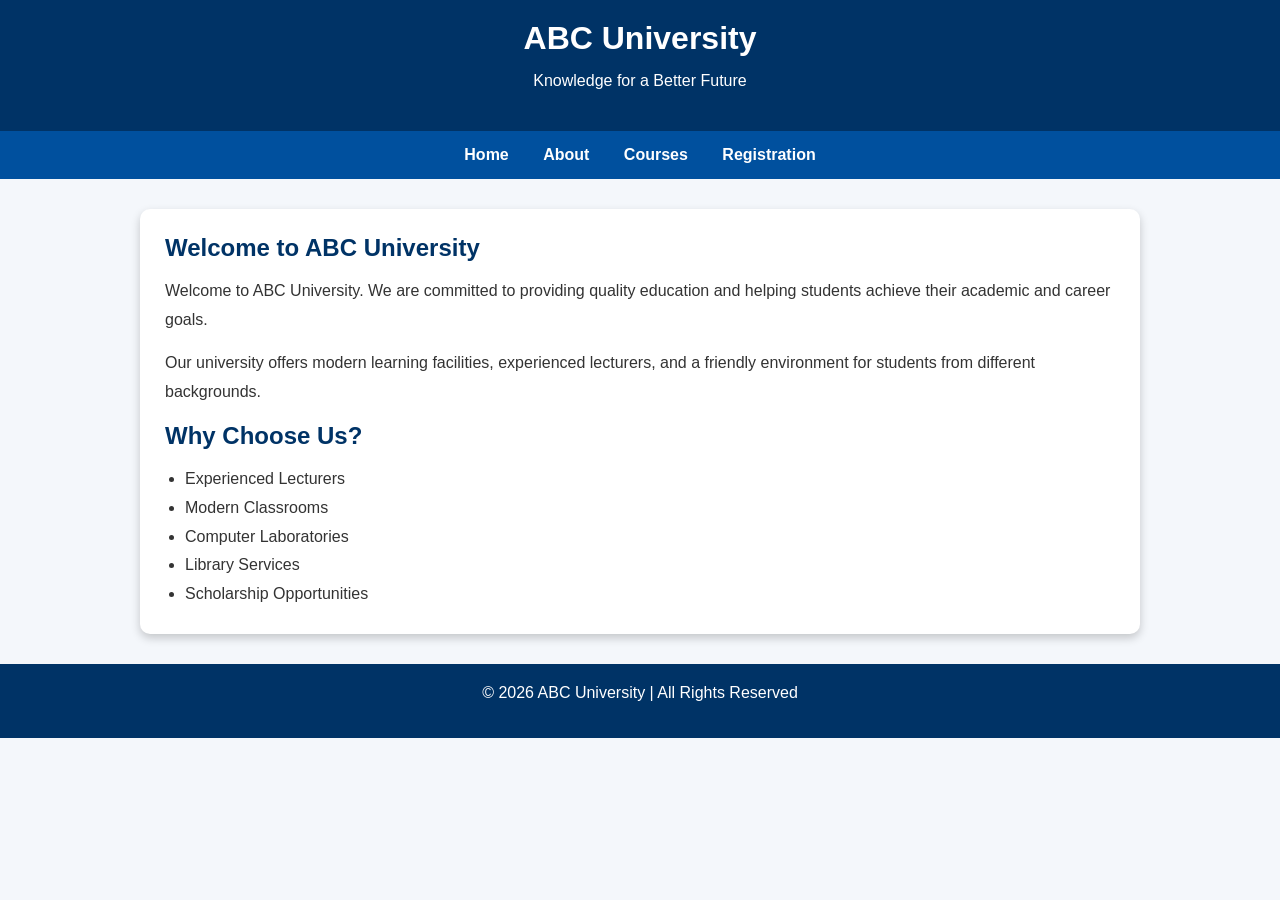
<file: index.html>
<!DOCTYPE html>
<html>
<head>
   
    <title>ABC University</title>
    <link rel="stylesheet" href="style.css">
</head>
<body>

<header>
    <h1>ABC University</h1>
    <p>Knowledge for a Better Future</p>
</header>

<nav>
    <a href="index.html">Home</a>
    <a href="about.html">About</a>
    <a href="courses.html">Courses</a>
    <a href="registration.html">Registration</a>
</nav>

<div class="container">

    <h2>Welcome to ABC University</h2>

    <p>
        Welcome to ABC University. We are committed to providing quality
        education and helping students achieve their academic and career goals.
    </p>

    <p>
        Our university offers modern learning facilities, experienced lecturers,
        and a friendly environment for students from different backgrounds.
    </p>

    <h2>Why Choose Us?</h2>

    <ul>
        <li>Experienced Lecturers</li>
        <li>Modern Classrooms</li>
        <li>Computer Laboratories</li>
        <li>Library Services</li>
        <li>Scholarship Opportunities</li>
    </ul>

</div>

<footer>
    <p>&copy; 2026 ABC University | All Rights Reserved</p>
</footer>

</body>
</html>
</file>
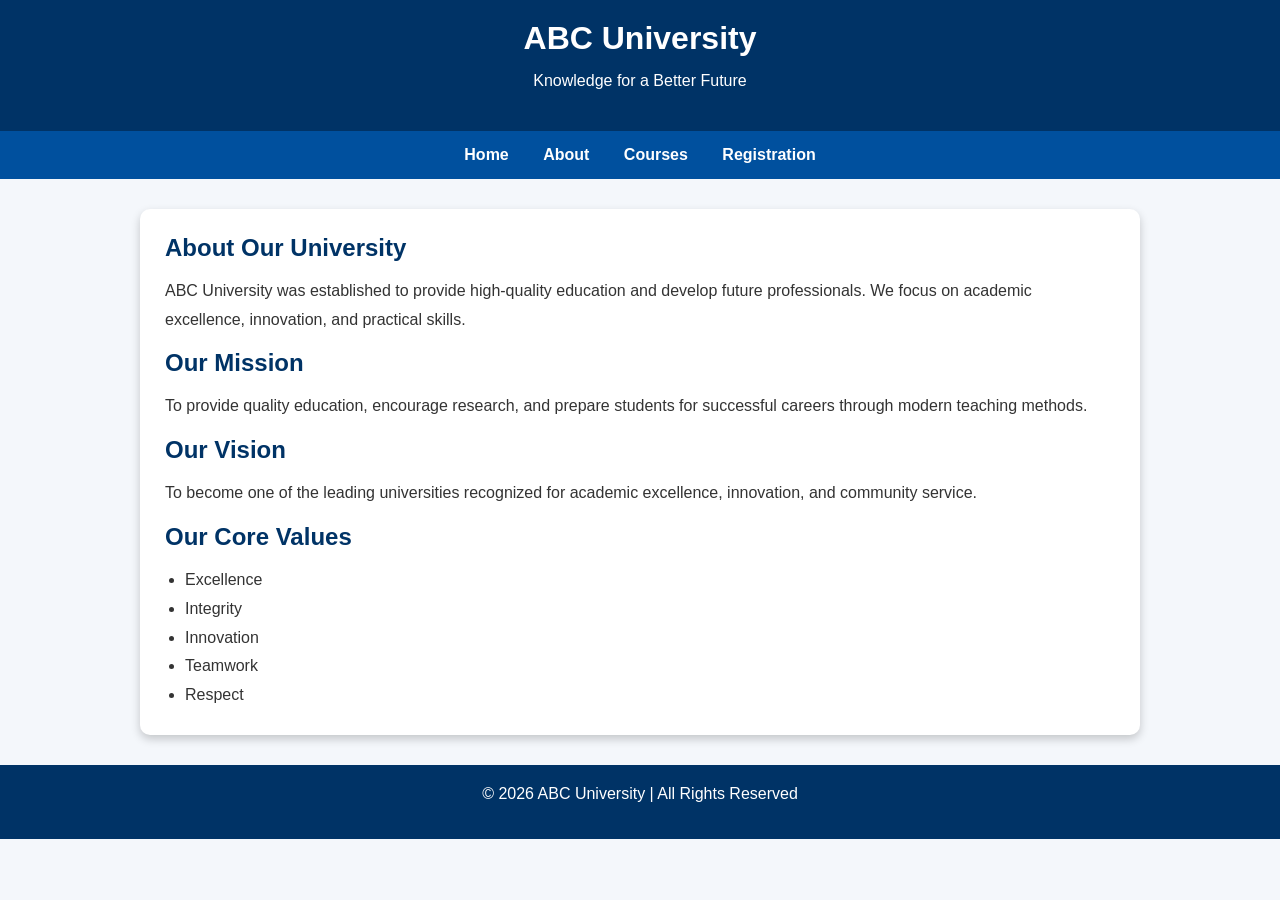
<file: about.html>
<!DOCTYPE html>
<html>
<head>
    
    <title>About - ABC University</title>
    <link rel="stylesheet" href="style.css">
</head>
<body>

<header>
    <h1>ABC University</h1>
    <p>Knowledge for a Better Future</p>
</header>

<nav>
    <a href="index.html">Home</a>
    <a href="about.html">About</a>
    <a href="courses.html">Courses</a>
    <a href="registration.html">Registration</a>
</nav>

<div class="container">

    <h2>About Our University</h2>

    <p>
        ABC University was established to provide high-quality education and
        develop future professionals. We focus on academic excellence,
        innovation, and practical skills.
    </p>

    <h2>Our Mission</h2>
    <p>
        To provide quality education, encourage research, and prepare students
        for successful careers through modern teaching methods.
    </p>

    <h2>Our Vision</h2>
    <p>
        To become one of the leading universities recognized for academic
        excellence, innovation, and community service.
    </p>

    <h2>Our Core Values</h2>

    <ul>
        <li>Excellence</li>
        <li>Integrity</li>
        <li>Innovation</li>
        <li>Teamwork</li>
        <li>Respect</li>
    </ul>

</div>

<footer>
    <p>&copy; 2026 ABC University | All Rights Reserved</p>
</footer>

</body>
</html>
</file>
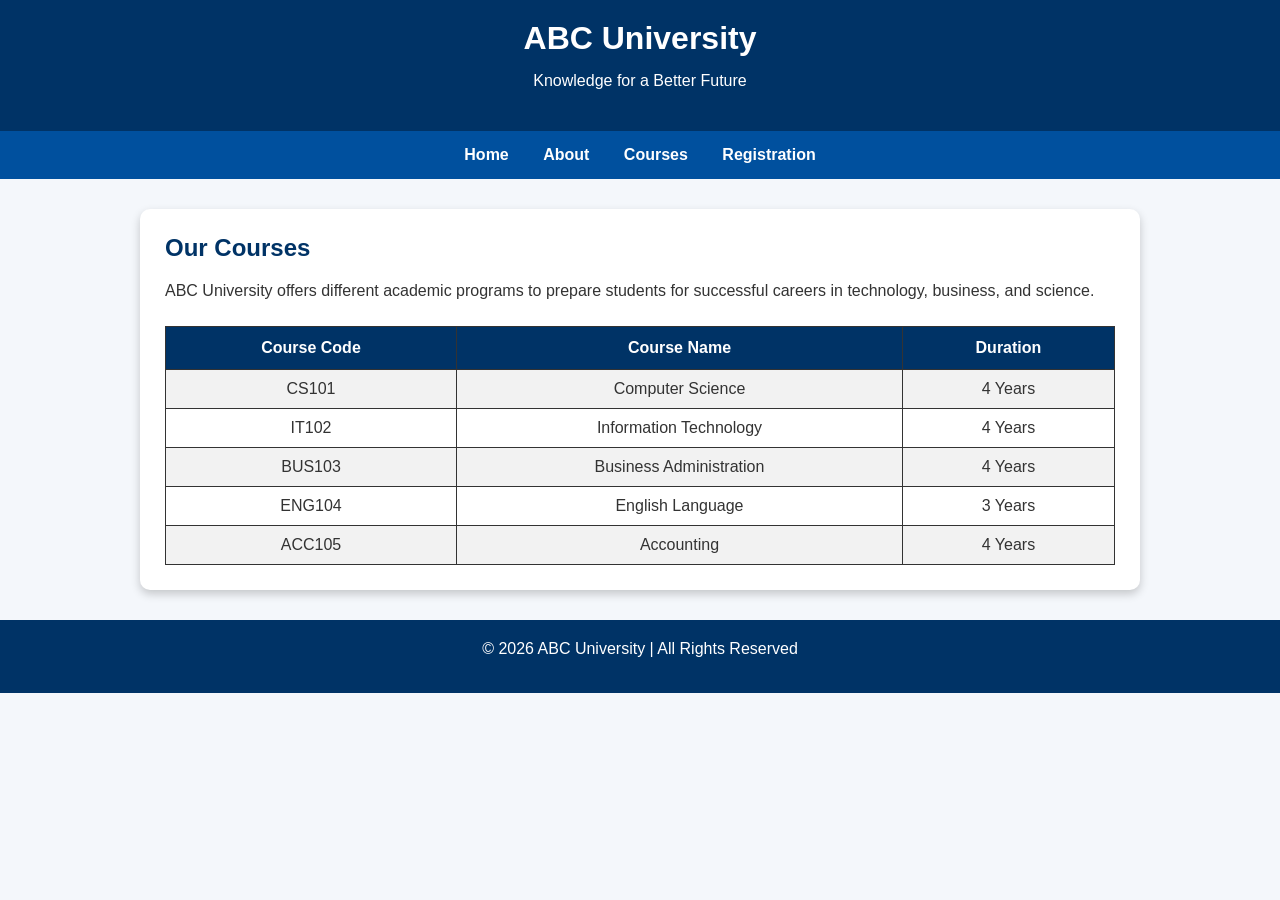
<file: courses.html>
<!DOCTYPE html>
<html>
<head>
    
    <title>Courses - ABC University</title>
    <link rel="stylesheet" href="style.css">
</head>
<body>

<header>
    <h1>ABC University</h1>
    <p>Knowledge for a Better Future</p>
</header>

<nav>
    <a href="index.html">Home</a>
    <a href="about.html">About</a>
    <a href="courses.html">Courses</a>
    <a href="registration.html">Registration</a>
</nav>

<div class="container">

    <h2>Our Courses</h2>

    <p>
        ABC University offers different academic programs to prepare students
        for successful careers in technology, business, and science.
    </p>

    <table>
        <tr>
            <th>Course Code</th>
            <th>Course Name</th>
            <th>Duration</th>
        </tr>

        <tr>
            <td>CS101</td>
            <td>Computer Science</td>
            <td>4 Years</td>
        </tr>

        <tr>
            <td>IT102</td>
            <td>Information Technology</td>
            <td>4 Years</td>
        </tr>

        <tr>
            <td>BUS103</td>
            <td>Business Administration</td>
            <td>4 Years</td>
        </tr>

        <tr>
            <td>ENG104</td>
            <td>English Language</td>
            <td>3 Years</td>
        </tr>

        <tr>
            <td>ACC105</td>
            <td>Accounting</td>
            <td>4 Years</td>
        </tr>

    </table>

</div>

<footer>
    <p>&copy; 2026 ABC University | All Rights Reserved</p>
</footer>

</body>
</html>
</file>
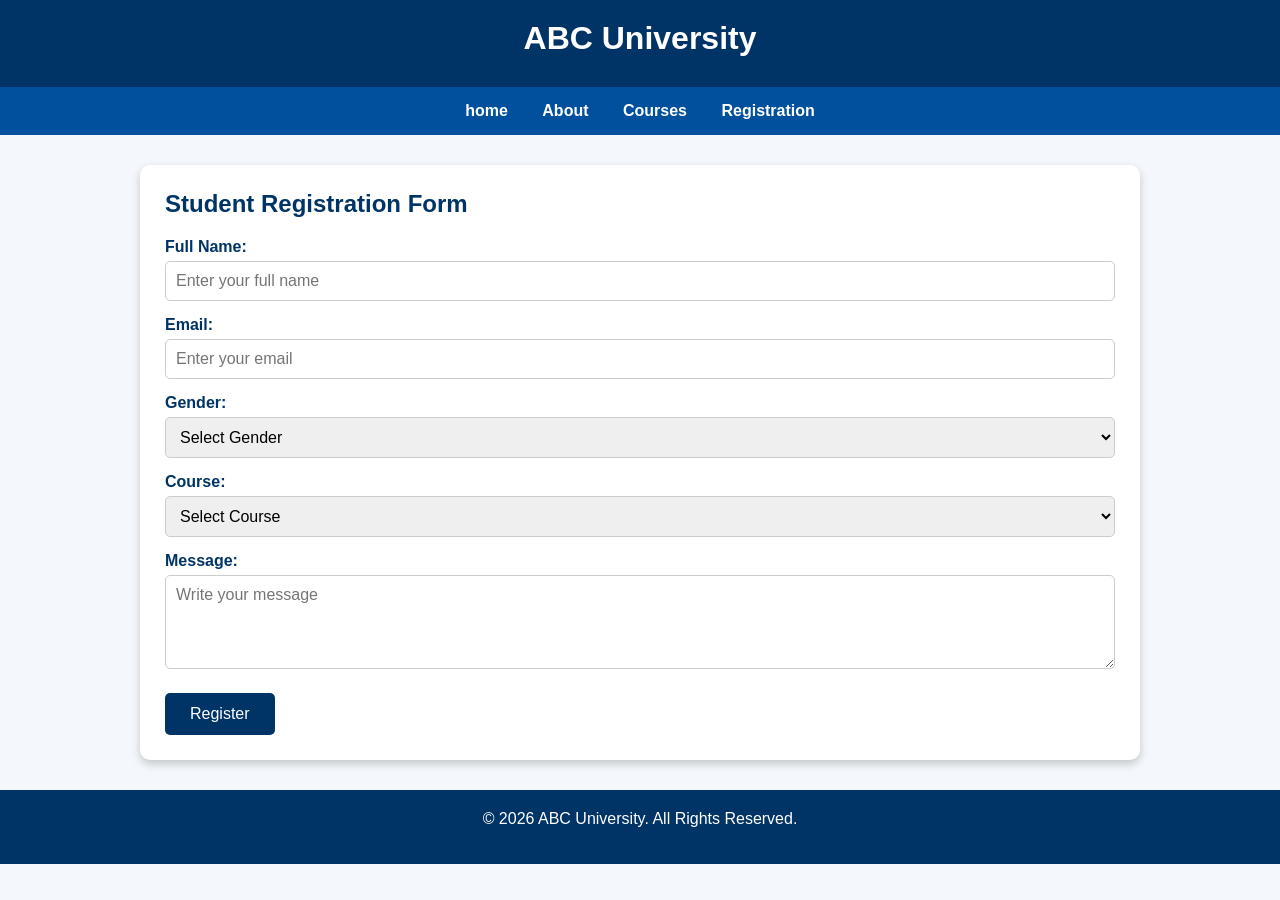
<file: registration.html>
<!DOCTYPE html>
<html>
<head>
    
    <title>Registration - ABC University</title>
    <link rel="stylesheet" href="style.css">
</head>
<body>

<header>
    <h1>ABC University</h1>
</header>

<nav>
    <a href="index.html">home</a>
    <a href="about.html">About</a>
    <a href="courses.html">Courses</a>
    <a href="registration.html">Registration</a>
</nav>

<div class="container">

    <h2>Student Registration Form</h2>

    <form>

        <label>Full Name:</label>
        <input type="text" placeholder="Enter your full name" required>

        <label>Email:</label>
        <input type="email" placeholder="Enter your email" required>

        <label>Gender:</label>
        <select required>
            <option>Select Gender</option>
            <option>Male</option>
            <option>Female</option>
        </select>

        <label>Course:</label>
        <select required>
            <option>Select Course</option>
            <option>Computer Science</option>
            <option>Information Technology</option>
            <option>Business Administration</option>
            <option>Accounting</option>
        </select>

        <label>Message:</label>
        <textarea rows="4" placeholder="Write your message"></textarea>

        <button type="submit">Register</button>

    </form>

</div>

<footer>
    <p>&copy; 2026 ABC University. All Rights Reserved.</p>
</footer>

</body>
</html>
</file>
<file: style.css>
/* Reset */
*{
    margin:0;
    padding:0;
    box-sizing:border-box;
    font-family:Arial, sans-serif;
}

/* Body */
body{
    background:#f4f7fb;
    color:#333;
}

/* Header */
header{
    background:#003366;
    color:white;
    text-align:center;
    padding:20px;
}

/* Navigation */
nav{
    background:#00509e;
    padding:15px;
    text-align:center;
}

nav a{
    color:white;
    text-decoration:none;
    margin:0 15px;
    font-weight:bold;
    transition:0.3s;
}

nav a:hover{
    color:yellow;
}

/* Main Container */
.container{
    width:85%;
    max-width:1000px;
    margin:30px auto;
    background:white;
    padding:25px;
    border-radius:10px;
    box-shadow:0 4px 10px rgba(0,0,0,0.2);
}

/* Headings */
h1{
    margin-bottom:10px;
}

h2{
    color:#003366;
    margin-bottom:15px;
}

/* Paragraph */
p{
    line-height:1.8;
    margin-bottom:15px;
}

/* List */
ul{
    margin-left:20px;
    line-height:1.8;
}

/* Table */
table{
    width:100%;
    border-collapse:collapse;
    margin-top:20px;
}

table, th, td{
    border:1px solid #333;
}

th{
    background:#003366;
    color:white;
    padding:12px;
}

td{
    padding:10px;
    text-align:center;
}

tr:nth-child(even){
    background:#f2f2f2;
}

tr:hover{
    background:#e6f2ff;
}

/* Registration Form */
form{
    margin-top:20px;
}

label{
    display:block;
    margin-top:15px;
    font-weight:bold;
    color:#003366;
}

input,
select,
textarea{
    width:100%;
    padding:10px;
    margin-top:5px;
    border:1px solid #ccc;
    border-radius:5px;
    font-size:16px;
}

textarea{
    resize:vertical;
}

button{
    margin-top:20px;
    background:#003366;
    color:white;
    border:none;
    padding:12px 25px;
    border-radius:5px;
    font-size:16px;
    cursor:pointer;
    transition:0.3s;
}

button:hover{
    background:#00509e;
}

/* Footer */
footer{
    background:#003366;
    color:white;
    text-align:center;
    padding:15px;
    margin-top:30px;
}

/* Responsive */
@media(max-width:768px){

    .container{
        width:95%;
    }

    nav a{
        display:block;
        margin:10px 0;
    }

    table{
        font-size:14px;
    }
}
</file>
